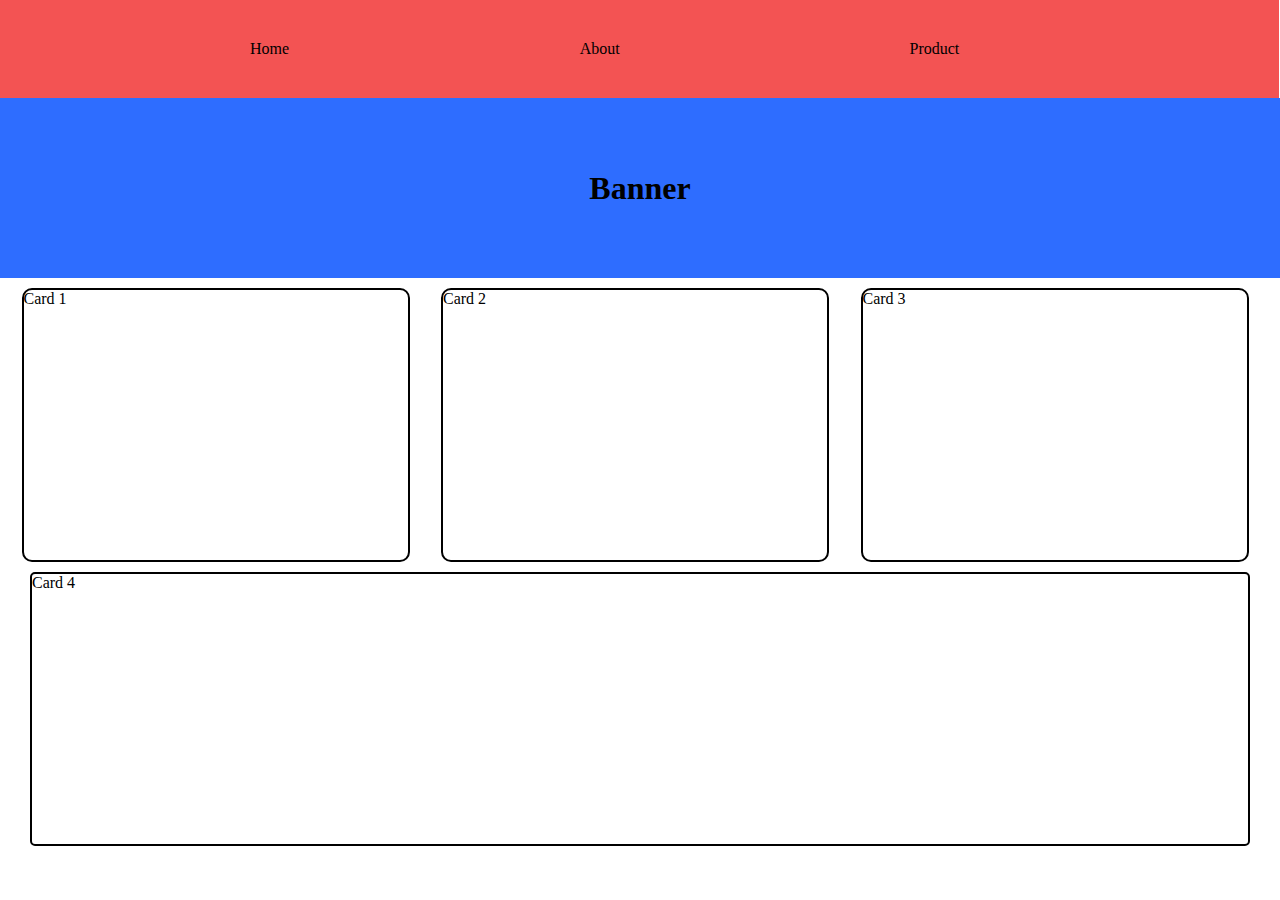
<file: index.html>
<!DOCTYPE html>
<html lang="en">
<head>
    <meta charset="UTF-8">
    <meta name="viewport" content="width=device-width, initial-scale=1.0">
    <title>site</title>
    <link rel="stylesheet" href="css/main.css">
</head>
<body>
    <nav>
        
            <a href="index.html">Home</a>
            <a href="page/about.html">About</a>
            <a href="page/products.html">Product</a>
        
    </nav>
    <header>
        <h1>Banner</h1>
    </header>
    <div class="container">
        <div class="card">Card 1</div>
        <div class="card">Card 2</div>
        <div class="card">Card 3</div>
        <div class="card4">Card 4</div>
    </div>
</body>
</html>
</file>
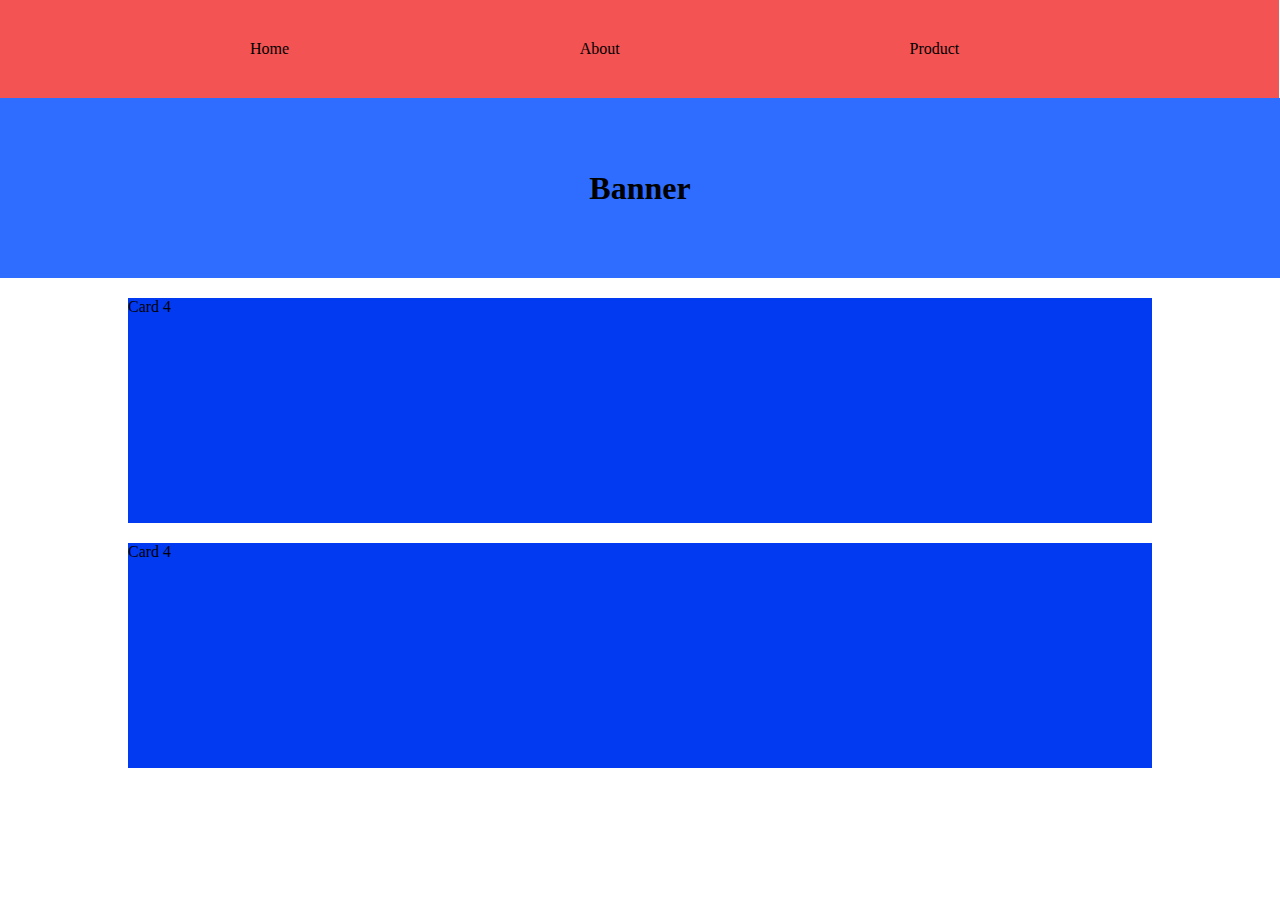
<file: page/about.html>
<!DOCTYPE html>
<html lang="en">
<head>
    <meta charset="UTF-8">
    <meta name="viewport" content="width=device-width, initial-scale=1.0">
    <title>site</title>
    <link rel="stylesheet" href="../css/main.css">
</head>
<body>
    <nav>
        <a href="/index.html">Home</a>
        <a href="#">About</a>
        <a href="/page/products.html">Product</a>
        
    </nav>
    <header>
        <h1>Banner</h1>
    </header>
    <div class="container">
        <div class="full">Card 4</div>
        <div class="full">Card 4</div>
    </div>
</body>
</html>
</file>
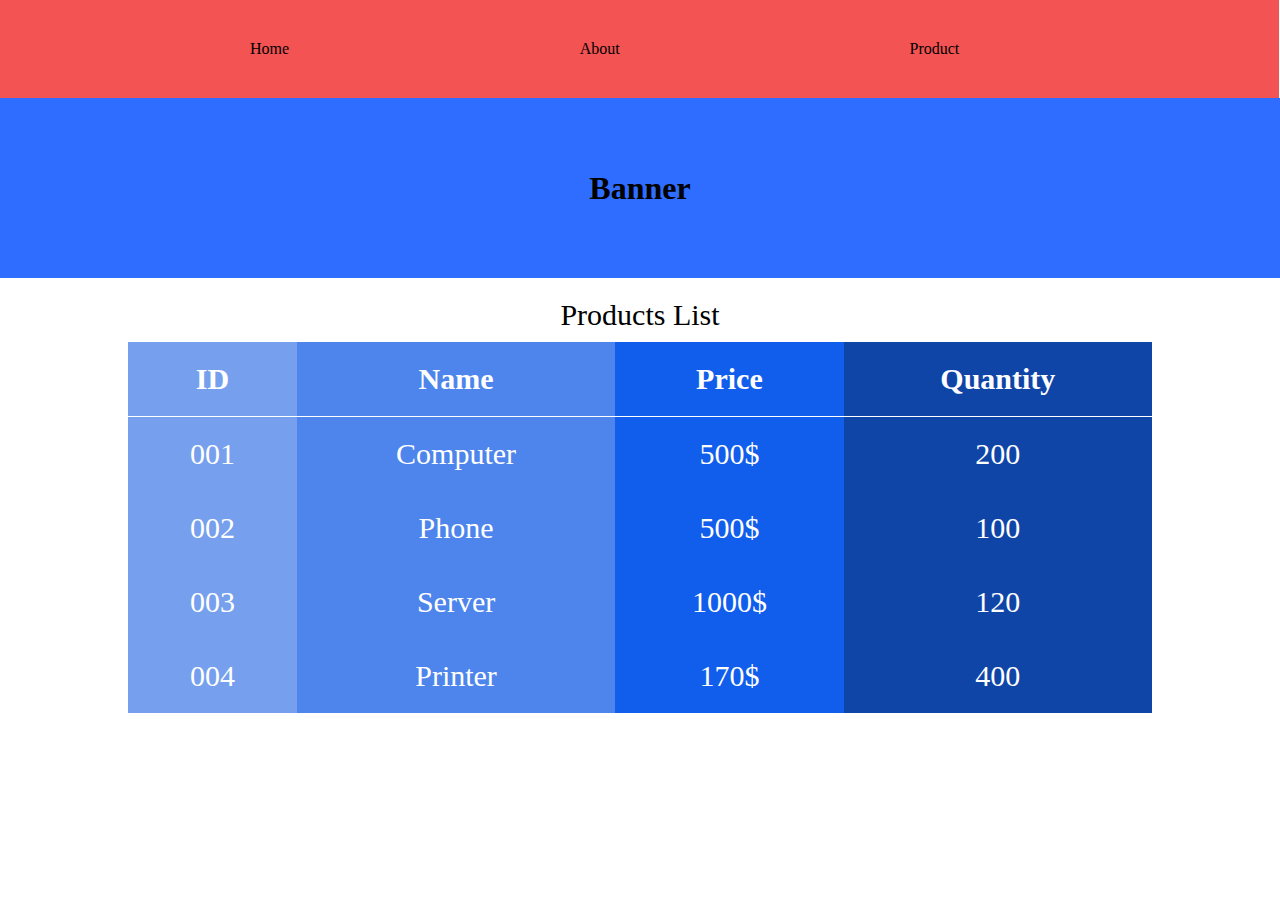
<file: page/products.html>
<!DOCTYPE html>
<html lang="en">
<head>
    <meta charset="UTF-8">
    <meta name="viewport" content="width=device-width, initial-scale=1.0">
    <title>site</title>
    <link rel="stylesheet" href="../css/main.css">
</head>
<body>
    <nav>
            <a href="/index.html">Home</a>
            <a href="/page/about.html">About</a>
            <a href="#">Product</a>
    </nav>
    <header>
        <h1>Banner</h1>
    </header>
    <div class="container">
       <table>
        <caption>Products List</caption>
        <thead>
            <tr>
                <th>ID</th>
                <th>Name</th>
                <th>Price</th>
                <th>Quantity</th>
            </tr>
        </thead>
        <tbody>
            <tr>
                <td>001</td>
                <td>Computer</td>
                <td>500$</td>
                <td>200</td>
            </tr>
            <tr>
                <td>002</td>
                <td>Phone</td>
                <td>500$</td>
                <td>100</td>
            </tr>
            <tr>
                <td>003</td>
                <td>Server</td>
                <td>1000$</td>
                <td>120</td>
            </tr>
            <tr>
                <td>004</td>
                <td>Printer</td>
                <td>170$</td>
                <td>400</td>
            </tr>
        </tbody>
       </table>
    </div>
</body>
</html>
</file>
<file: css/main.css>
*{
    padding: 0;
    margin: 0;
}
body{
    width: 100%;
    height: 100vh;
}

header{
    background: hsl(222, 100%, 59%);
    width: 100%;
    height: 20vh;
    display: flex;
    justify-content: center;
    margin-bottom: 10px;
    align-items: center;
}
a{
   flex: 0.1;
   text-decoration: none;
   color: #000;
}
nav{
    width: 93.7%;
    padding: 40px;
    background: #f35353;
    display: flex;
    justify-content: space-evenly;
}
.container{
    display: flex;
    flex-wrap: wrap;
    /* justify-content: center; */
}
.card{
    width: 30%;
    height: 30vh;
    border: 2px solid black;
    border-radius: 10px;
    margin:0px 10px 10px 0px ;
}
.card4{
    width: 95%;
    height: 30vh;
    border: 2px solid black;
    border-radius: 5px;
}
.container{
    justify-content: space-evenly;
    align-items: center;

}
.full{
    width: 80%;
    height:25vh;
    background: #023af1;
    margin: 10px;
}
caption{
    margin: 10px;
    font-size: 30px;
}
table{
    /* color: white; */
    border-collapse: collapse;
    width: 80%;
}
th{
    border-bottom: 1px solid white;

}
td,th{
    color: white;
    padding: 20px;
    text-align: center;
    font-size: 30px;
}
td:nth-child(1),th:nth-child(1){
    background-color: rgb(118, 160, 237);
}
td:nth-child(2),th:nth-child(2){
    background-color: rgb(77, 133, 236);
}
td:nth-child(3),th:nth-child(3){
    background-color: rgb(17, 94, 236);
}
td:nth-child(4),th:nth-child(4){
    background-color: rgb(16, 69, 168);
}
</file>
